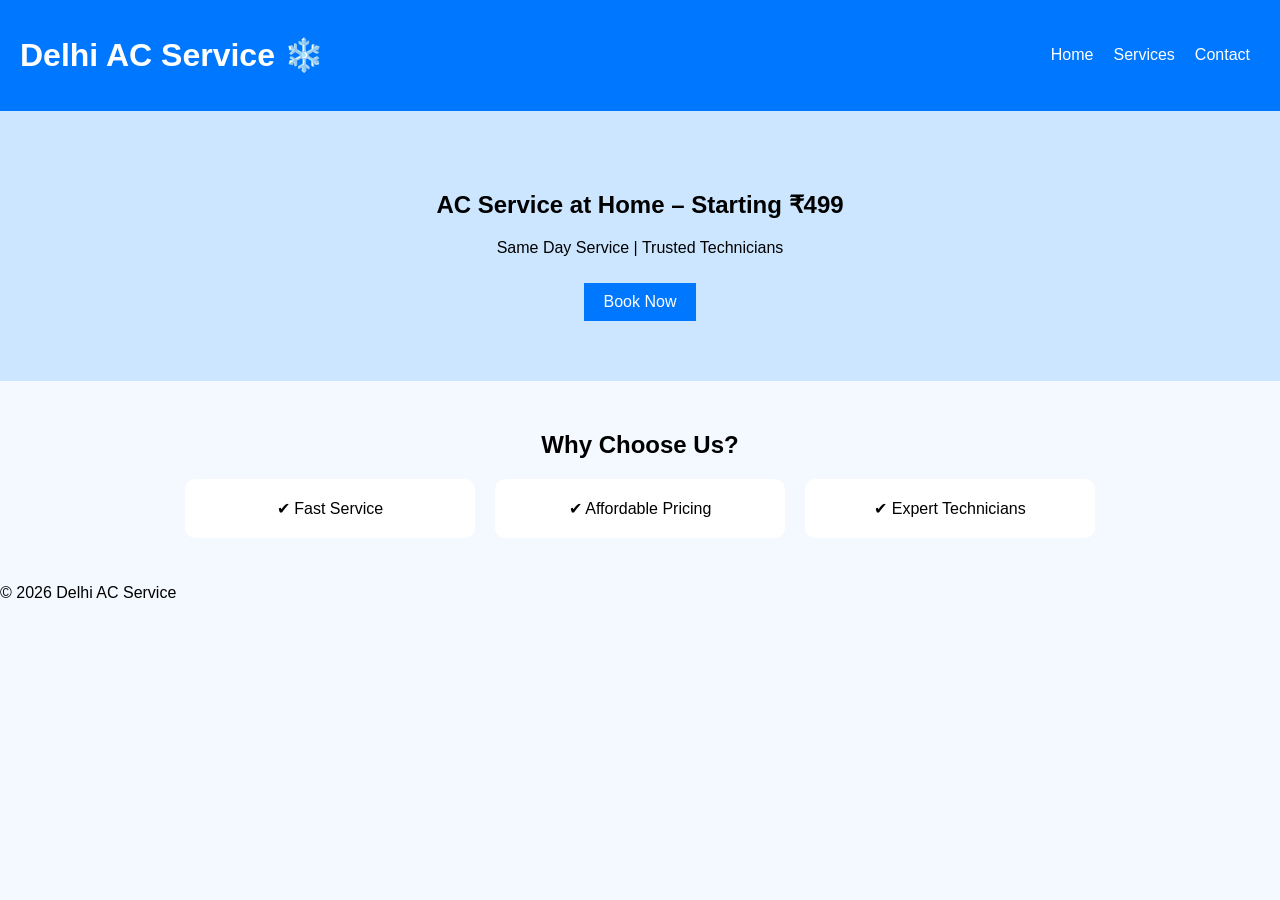
<file: index.html>
<!DOCTYPE html>
<html>
<head>
    <title>Delhi AC Service</title>

    <!-- IMPORTANT (mobile responsive ke liye) -->
    <meta name="viewport" content="width=device-width, initial-scale=1.0">

    <link rel="stylesheet" href="./style.css">
</head>
<body>

<header class="navbar">
    <h1>Delhi AC Service ❄️</h1>
    <nav>
        <a href="./index.html">Home</a>
        <a href="./services.html">Services</a>
        <a href="./contact.html">Contact</a>
    </nav>
</header>

<section class="hero">
    <h2>AC Service at Home – Starting ₹499</h2>
    <p>Same Day Service | Trusted Technicians</p>
    <a href="./contact.html" class="btn">Book Now</a>
</section>

<section class="features">
    <h2>Why Choose Us?</h2>
    <div class="feature-box">
        <div class="card">✔ Fast Service</div>
        <div class="card">✔ Affordable Pricing</div>
        <div class="card">✔ Expert Technicians</div>
    </div>
</section>

<footer>
    <p>© 2026 Delhi AC Service</p>
</footer>

</body>
</html>
</file>
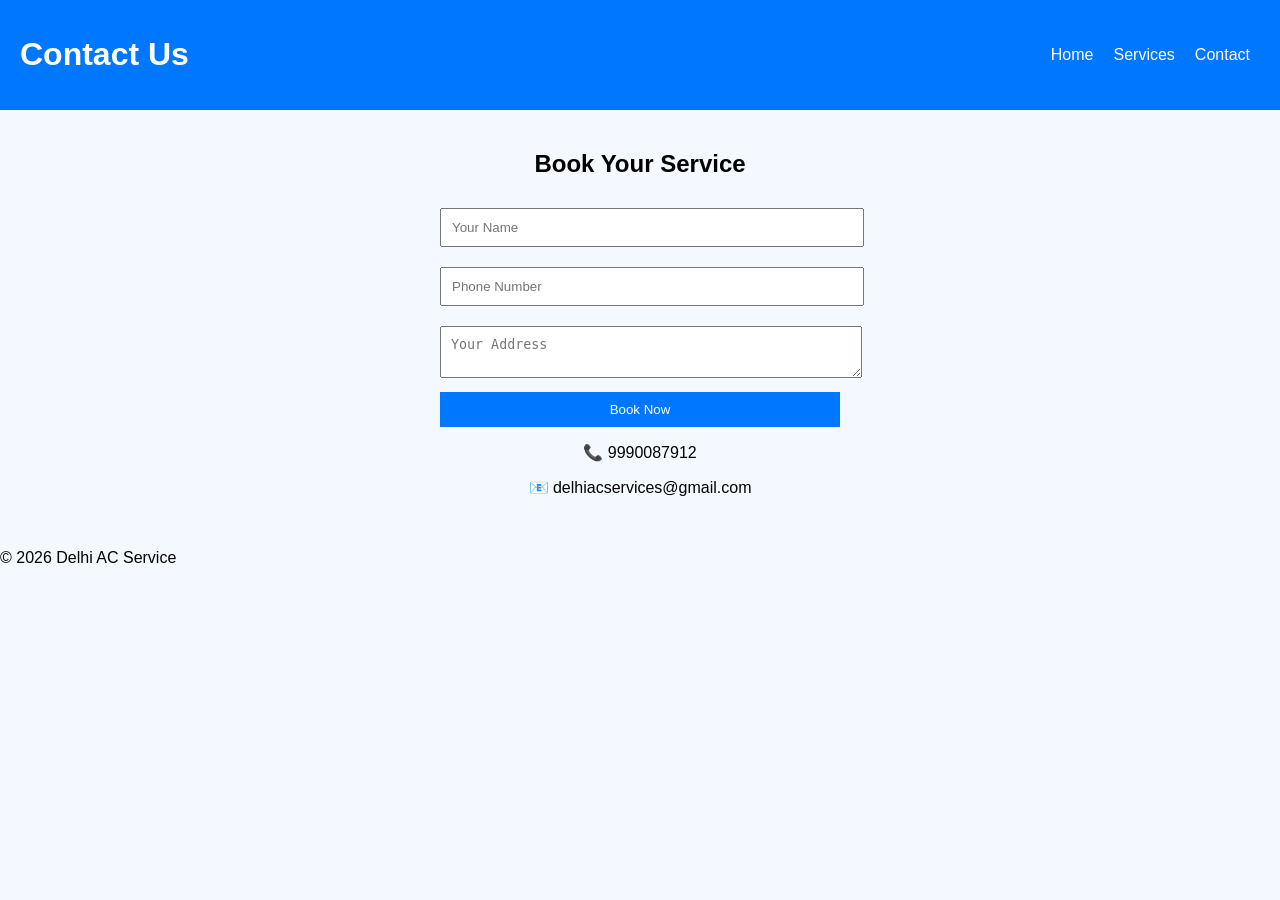
<file: contact.html>
<!DOCTYPE html>
<html>
<head>
    <title>Contact Us</title>
    <meta name="viewport" content="width=device-width, initial-scale=1.0">
    <link rel="stylesheet" href="./style.css">
</head>
<body>

<header class="navbar">
    <h1>Contact Us</h1>
    <nav>
        <a href="./index.html">Home</a>
        <a href="./services.html">Services</a>
        <a href="./contact.html">Contact</a>
    </nav>
</header>

<section class="contact">
    <h2>Book Your Service</h2>

    <form class="contact-form">
        <input type="text" placeholder="Your Name" required>
        <input type="tel" placeholder="Phone Number" required>
        <textarea placeholder="Your Address"></textarea>
        <button type="submit">Book Now</button>
    </form>

    <p>📞 9990087912</p>
    <p>📧 delhiacservices@gmail.com</p>
</section>

<footer>
    <p>© 2026 Delhi AC Service</p>
</footer>

</body>
</html>
</file>
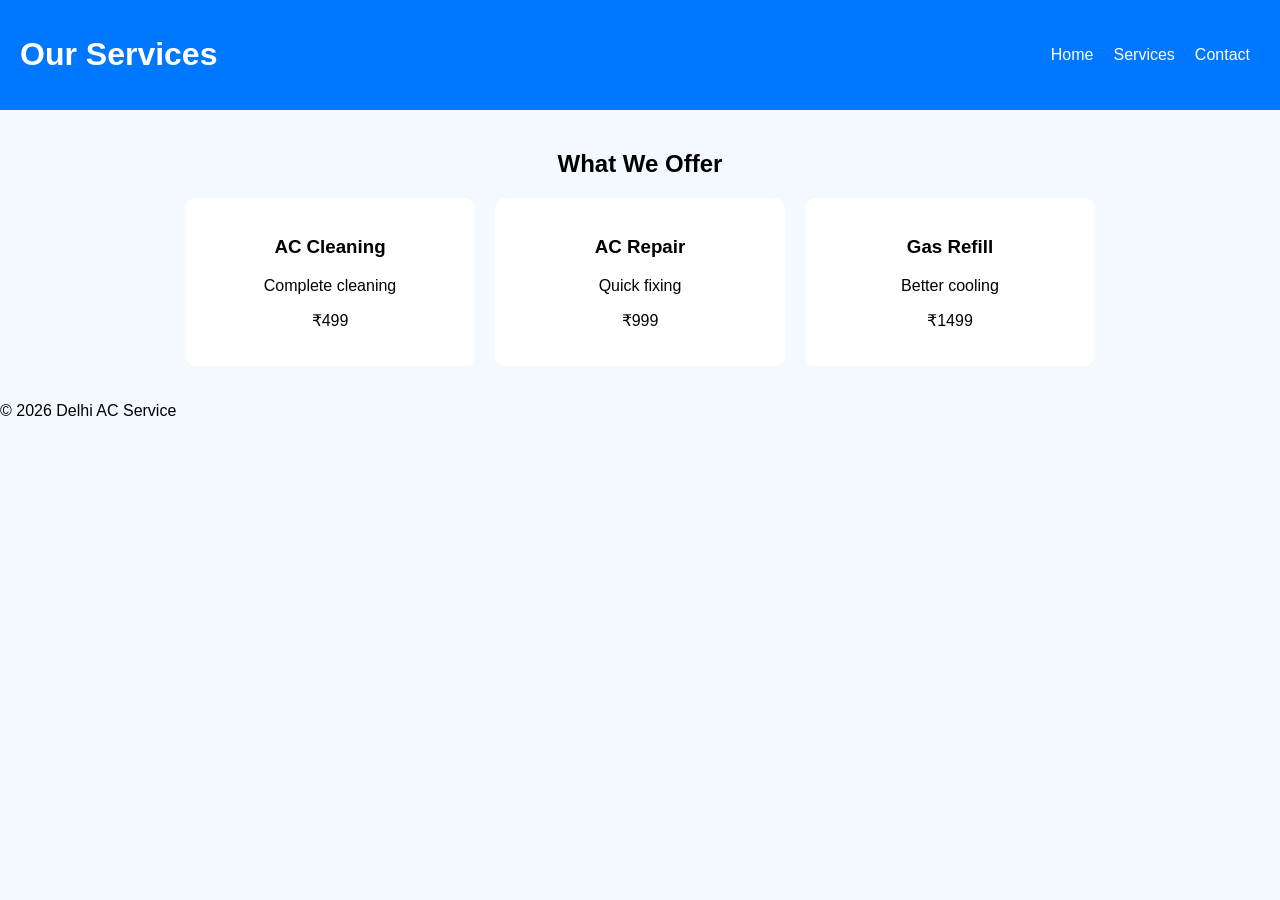
<file: services.html>
<!DOCTYPE html>
<html>
<head>
    <title>Our Services</title>
    <meta name="viewport" content="width=device-width, initial-scale=1.0">
    <link rel="stylesheet" href="./style.css">
</head>
<body>

<header class="navbar">
    <h1>Our Services</h1>
    <nav>
        <a href="./index.html">Home</a>
        <a href="./services.html">Services</a>
        <a href="./contact.html">Contact</a>
    </nav>
</header>

<section class="services">
    <h2>What We Offer</h2>

    <div class="service-container">
        <div class="card">
            <h3>AC Cleaning</h3>
            <p>Complete cleaning</p>
            <p>₹499</p>
        </div>

        <div class="card">
            <h3>AC Repair</h3>
            <p>Quick fixing</p>
            <p>₹999</p>
        </div>

        <div class="card">
            <h3>Gas Refill</h3>
            <p>Better cooling</p>
            <p>₹1499</p>
        </div>
    </div>
</section>

<footer>
    <p>© 2026 Delhi AC Service</p>
</footer>

</body>
</html>
</file>
<file: style.css>
body {
    font-family: Arial;
    margin: 0;
    background: #f4f9ff;
}

/* Navbar */
.navbar {
    display: flex;
    justify-content: space-between;
    align-items: center;
    background: #0077ff;
    color: white;
    padding: 15px 20px;
    flex-wrap: wrap;
}

nav {
    display: flex;
    flex-wrap: wrap;
}

nav a {
    margin: 5px 10px;
    color: white;
    text-decoration: none;
}

/* Hero */
.hero {
    text-align: center;
    padding: 60px 20px;
    background: #cce6ff;
}

.btn {
    display: inline-block;
    padding: 10px 20px;
    background: #0077ff;
    color: white;
    text-decoration: none;
    margin-top: 10px;
}

/* Features */
.features {
    text-align: center;
    padding: 30px;
}

.feature-box {
    display: flex;
    justify-content: center;
    gap: 20px;
    flex-wrap: wrap;
}

/* Services */
.services {
    text-align: center;
    padding: 20px;
}

.service-container {
    display: flex;
    justify-content: center;
    gap: 20px;
    flex-wrap: wrap;
}

/* Cards */
.card {
    background: white;
    padding: 20px;
    border-radius: 10px;
    width: 250px;
    transition: 0.3s;
}

.card:hover {
    transform: translateY(-5px);
}

/* Contact */
.contact {
    text-align: center;
    padding: 20px;
}

.contact-form {
    max-width: 400px;
    margin: auto;
}

input, textarea {
    width: 100%;
    padding: 10px;
    margin: 10px 0;
}

button {
    padding: 10px;
    background: #0077ff;
    color: white;
    border: none;
    width: 100%;
}

/* 📱 MOBILE RESPONSIVE */
@media (max-width: 768px) {

    .navbar {
        flex-direction: column;
        text-align: center;
    }

    nav {
        justify-content: center;
    }

    .hero {
        padding: 40px 15px;
    }

    .card {
        width: 90%;
    }
}
</file>
